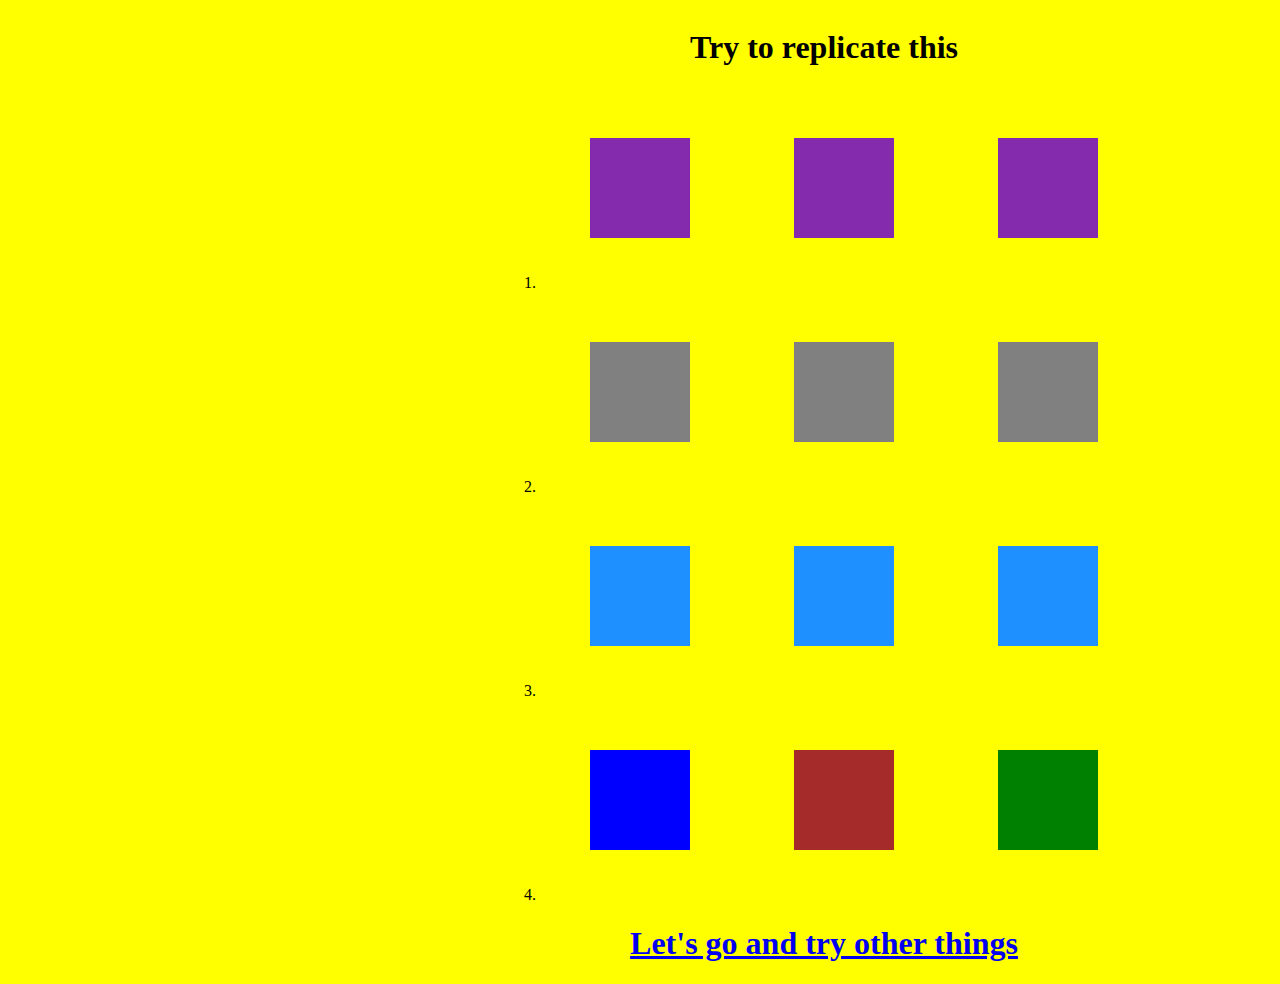
<file: index.html>
<!DOCTYPE html>
<html lang="en">
<head>
    <meta charset="UTF-8">
    <meta http-equiv="X-UA-Compatible" content="IE=edge">
    <meta name="viewport" content="width=device-width, initial-scale=1.0">
    <title>Document</title>
    <link rel="stylesheet" href="./index.css">
</head>
<body>    
    <div class="container">
        <div class="head" style="text-align: center;">
            <h1>
                Try to replicate this
            </h1>
        </div>
        <div class="listItem">
            <ol type="1">
                <li>
                    <div class="list1"></div>
                    <div class="list1"></div>
                    <div class="list1"></div>
                </li>
                <li>
                    <div class="list2"></div>
                    <div class="list2"></div>
                    <div class="list2"></div>
                </li>
                <li>
                    <div class="list3"></div>
                    <div class="list3"></div>
                    <div class="list3"></div>
                </li>
                <li>
                    <div class="list4"></div>
                    <div class="list5"></div>
                    <div class="list6"></div>
                </li>
            </ol>
        </div>
        <div class="bottom">
            <h1 style="text-align: center;">
                <a href="./index2.html"> Let's go and try other things </a>
            </h1>
        </div>
</body>
</html>
</file>
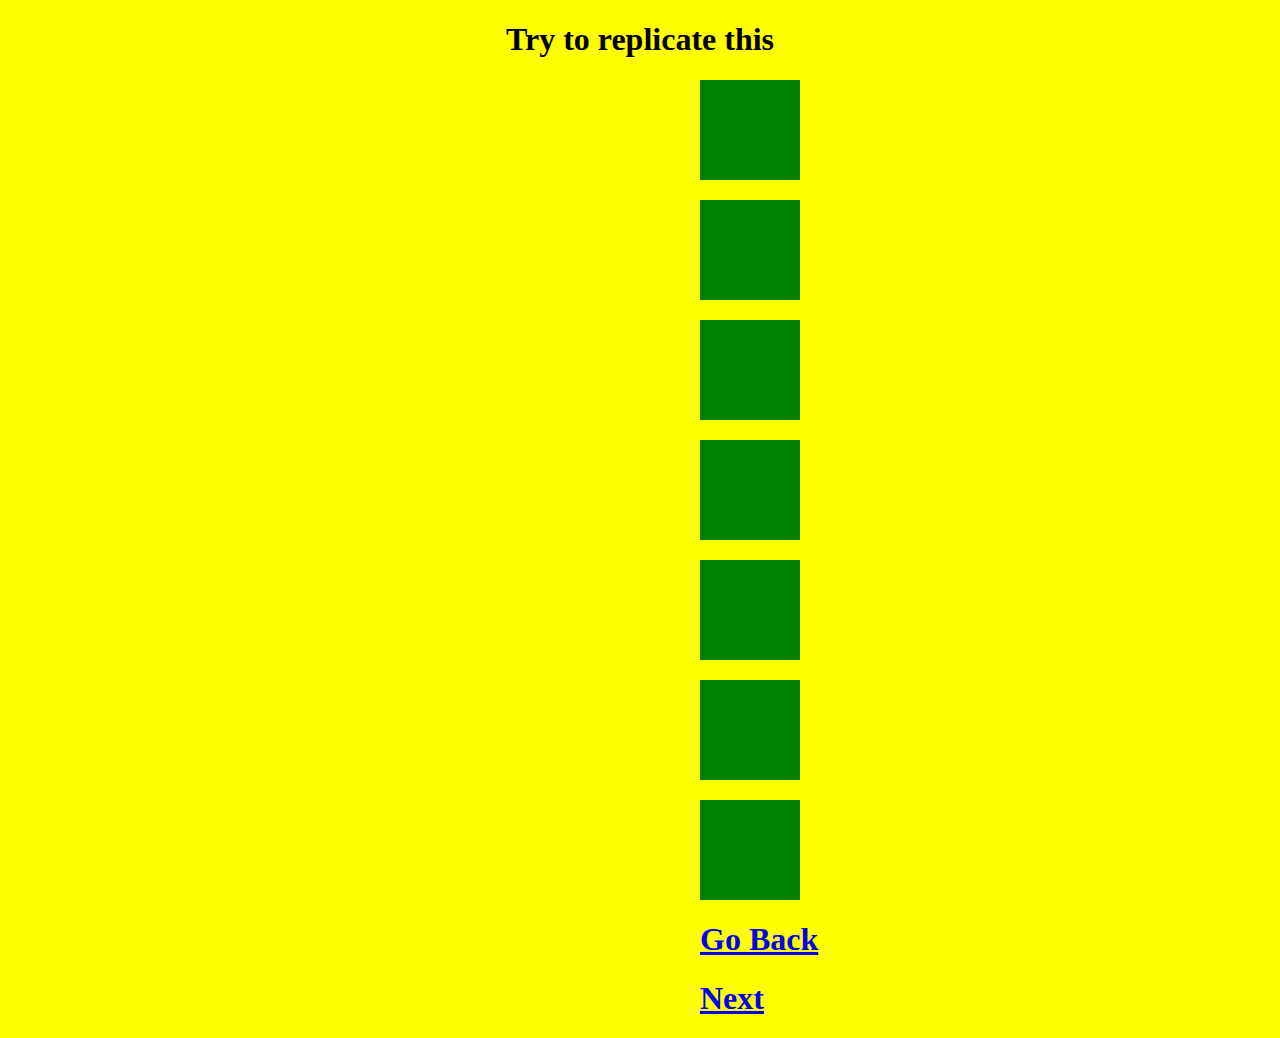
<file: index2.html>
<!DOCTYPE html>
<html lang="en">
<head>
    <meta charset="UTF-8">
    <meta http-equiv="X-UA-Compatible" content="IE=edge">
    <meta name="viewport" content="width=device-width, initial-scale=1.0">
    <title>Document</title>
    <link rel="stylesheet" href="./index2.css">
</head>
<body>
    <div class="head">
        <h1 style="text-align: center;">
            Try to replicate this
        </h1>
    </div>
    <div class="container">        
        <div class="itemList">
            <div class="item1"></div>
            <div class="item2"></div>
            <div class="item3"></div>
            <div class="item4"></div>
            <div class="item5"></div>
            <div class="item6"></div>
            <div class="item7"></div>
        </div>
        <div class="back">
            <a href="./index.html"> <h1>Go Back</h1> </a>
        </div>
        <div class="next">
            <a href="./index3.html"><h1>Next</h1></a>
        </div>
    </div>
</body>
</html>
</file>
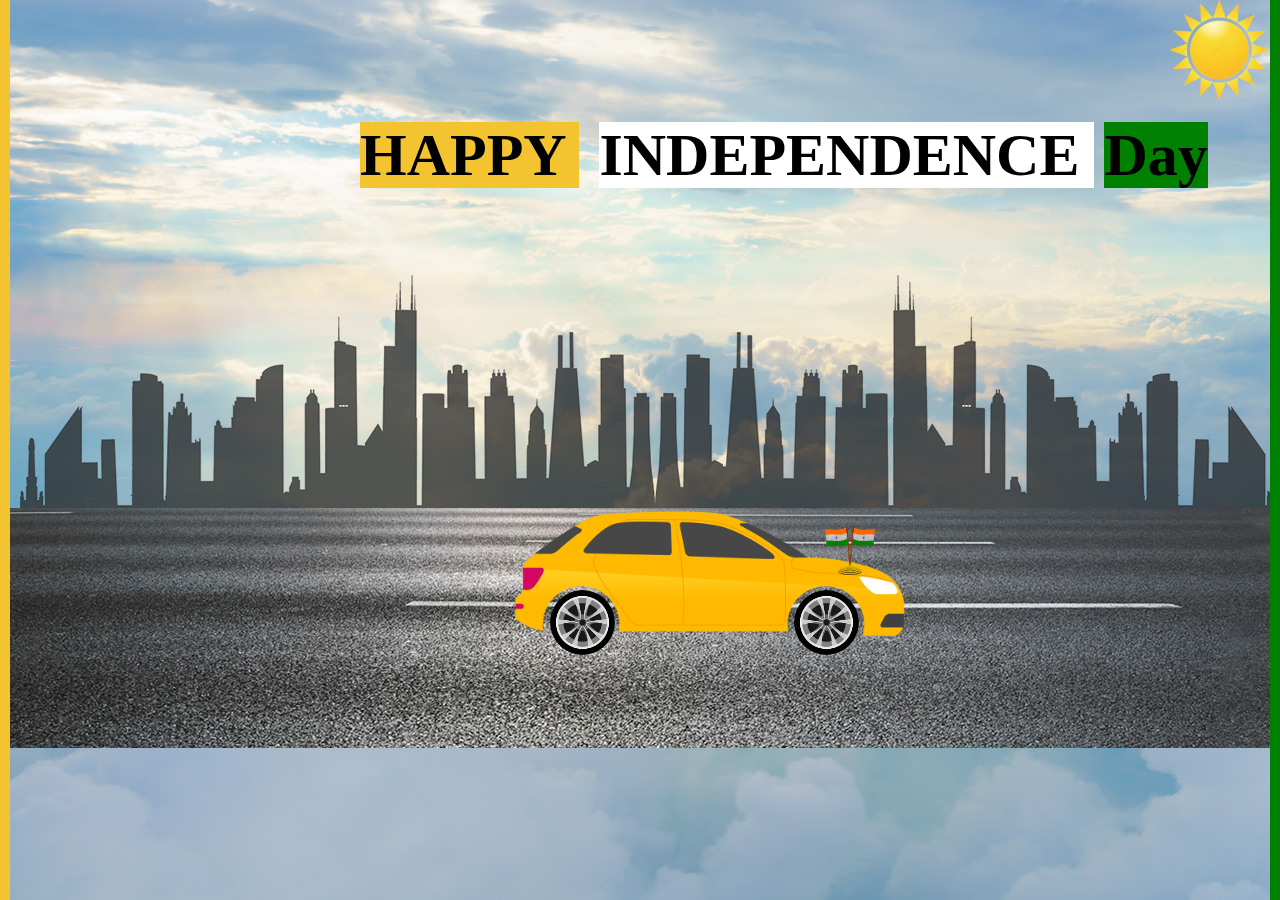
<file: index3.html>
<!DOCTYPE html>
<html lang="en">
<head>
    <meta charset="UTF-8">
    <meta http-equiv="X-UA-Compatible" content="IE=edge">
    <meta name="viewport" content="width=device-width, initial-scale=1.0">
    <title>Document</title>
    <link rel="stylesheet" href="./index3.css">
</head>
<body>
    <div class="container">
        <div class="sun">
            <img src="./sun.png" class="imgSun">
        </div>
        <div class="heading">
            <h1>
                <span style="background-color: #f4c430;font-size: 60px;font-weight: bolder;margin-right: 10px;">
                    HAPPY
                </span>
                <span style="background-color: white;font-size: 60px;font-weight: bolder; margin: 10px;">
                    INDEPENDENCE
                </span>
                <span style="background-color: green;font-size: 60px;font-weight: bolder;">
                    Day
                </span>
            </h1>
        </div>
        <div class="car">
            <img 
            class="carImg"
            src="./car (2).png">
            <img src="./wheel (2).png"  class="wheelRear">
            <img src="./wheel (2).png"  class="wheelFront">
            <img src="./flag.png" class="flag">
        </div>
        <div class="city">
           
        </div>        
        <div class="road">
            
        </div>
    </div>
</body>
</html>
</file>
<file: index.css>
body{
    background-color: yellow;
}

.container{
    position: absolute;
    left: 500px;
}

.list1{
    display: inline-block;
    align-items: center;
    margin: 50px;
    width: 100px;
    height: 100px;
    background-color: rgb(131, 43, 172);
    animation: anim1 4s linear infinite alternate;
}


@keyframes anim1 {
    0%{
        transform: skewX(30deg);
    }

    50%{
        transform: skewX(-30deg);
    }

    100%{
        transform: skewX(30deg);
    }
}


.list2{
    display: inline-block;
    margin: 50px;
    width: 100px;
    height: 100px;
    background-color: gray;
    animation: anim2 4s linear infinite alternate;
}

@keyframes anim2{

    0%{
        transform: skewY(30deg);
    }

    100%{
        transform: skewY(-30deg);
    }
}

.list3{
    display: inline-block;
    margin: 50px;
    width: 100px;
    height: 100px;
    background-color: dodgerblue;
    animation-name: anim3;
    animation-duration: 4s;
    animation-timing-function: ease-in-out;
    animation-iteration-count: infinite;
}

@keyframes anim3{
    0%{
        transform: rotate(0deg);
    }
    50%{
        transform: rotate(180deg);
    }
    100%{
        transform: rotate(360deg);
    }
}

.list4{
    display: inline-block;
    margin: 50px;
    width: 100px;
    height: 100px;
    background-color: blue;
    animation-name: anim4;
    animation-duration: 4s;
    animation-iteration-count: infinite;
}

@keyframes anim4{
    0%{
        transform: scaleY(1);
    }
    
    50%{
        transform: scaleY(0.5); 
    }

    100%{
        transform: scaleY(1); 
    }
}

.list5{
    display: inline-block;
    margin: 50px;
    width: 100px;
    height: 100px;
    background-color: brown;
    animation-name: anim5;
    animation-duration: 4s;
    animation-iteration-count: infinite;
}

@keyframes anim5{
    0%{
        transform: scaleX(1);
    }
    
    50%{
        transform: scaleX(0.5); 
    }

    100%{
        transform: scaleX(1); 
    }
}

.list6{
    display: inline-block;
    margin: 50px;
    width: 100px;
    height: 100px;
    background-color: green;
    animation-name: anim6;
    animation-duration: 4s;
    animation-iteration-count: infinite;
    animation-timing-function: ease-in-out;
    animation-direction: alternate;
}

@keyframes anim6{
    0%{
        transform: rotate(0deg);
    }
    50%{
        transform: rotate(180deg);
    }
    100%{
        transform: rotate(360deg);
    }
}


/* Media queries */

@media all and (max-width :1000px){

    body{
        background-color: greenyellow;
    }
    
    .container{
        position: absolute;
        left: 100px;
    }
    
    .list1{
        display: inline-block;
        align-items: center;
        margin: 50px;
        width: 100px;
        height: 100px;
        background-color: rgb(131, 43, 172);
        animation: anim1 4s linear infinite alternate;
    }
    
    
    @keyframes anim1 {
        0%{
            transform: skewX(30deg);
        }
    
        50%{
            transform: skewX(-30deg);
        }
    
        100%{
            transform: skewX(30deg);
        }
    }
    
    
    .list2{
        display: inline-block;
        margin: 50px;
        width: 100px;
        height: 100px;
        background-color: gray;
        animation: anim2 4s linear infinite alternate;
    }
    
    @keyframes anim2{
    
        0%{
            transform: skewY(30deg);
        }
    
        100%{
            transform: skewY(-30deg);
        }
    }
    
    .list3{
        display: inline-block;
        margin: 50px;
        width: 100px;
        height: 100px;
        background-color: dodgerblue;
        animation-name: anim3;
        animation-duration: 4s;
        animation-timing-function: ease-in-out;
        animation-iteration-count: infinite;
    }
    
    @keyframes anim3{
        0%{
            transform: rotate(0deg);
        }
        50%{
            transform: rotate(180deg);
        }
        100%{
            transform: rotate(360deg);
        }
    }
    
    .list4{
        display: inline-block;
        margin: 50px;
        width: 100px;
        height: 100px;
        background-color: blue;
        animation-name: anim4;
        animation-duration: 4s;
        animation-iteration-count: infinite;
    }
    
    @keyframes anim4{
        0%{
            transform: scaleY(1);
        }
        
        50%{
            transform: scaleY(0.5); 
        }
    
        100%{
            transform: scaleY(1); 
        }
    }
    
    .list5{
        display: inline-block;
        margin: 50px;
        width: 100px;
        height: 100px;
        background-color: brown;
        animation-name: anim5;
        animation-duration: 4s;
        animation-iteration-count: infinite;
    }
    
    @keyframes anim5{
        0%{
            transform: scaleX(1);
        }
        
        50%{
            transform: scaleX(0.5); 
        }
    
        100%{
            transform: scaleX(1); 
        }
    }
    
    .list6{
        display: inline-block;
        margin: 50px;
        width: 100px;
        height: 100px;
        background-color: green;
        animation-name: anim6;
        animation-duration: 4s;
        animation-iteration-count: infinite;
        animation-timing-function: ease-in-out;
        animation-direction: alternate;
    }
    
    @keyframes anim6{
        0%{
            transform: rotate(0deg);
        }
        50%{
            transform: rotate(180deg);
        }
        100%{
            transform: rotate(360deg);
        }
    }



}
</file>
<file: index2.css>
body{
    background-color:yellow;
}

.container{
    position: absolute;
    left: 700px;
}

.item1{
    width: 100px;
    height: 100px;
    background-color: green;
    margin-bottom: 20px;
    transition: width 4s;
}


.item1:hover{
    width: 300px;
}

.item2{
    width: 100px;
    height: 100px;
    background-color: green;
    margin-bottom: 20px;
    transition: width 4s,height 4s;
}

.item2:hover{
    width: 300px;
    height: 300px;
}

.item3{
    width: 100px;
    height: 100px;
    background-color: green;
    margin-bottom: 20px;
    transition: width 4s;
}

.item3:hover{
    width: 300px;
}

.item4{
    width: 100px;
    height: 100px;
    background-color: green;
    margin-bottom: 20px;
    transition: width 4s;
}

.item4:hover{
    width: 300px;
}

.item5{
    width: 100px;
    height: 100px;
    background-color: green;
    margin-bottom: 20px;
    transition: width 4s;
}

.item5:hover{
    width: 300px;
}

.item6{
    width: 100px;
    height: 100px;
    background-color: green;
    margin-bottom: 20px;
    transition: width 4s;
}

.item6:hover{
    width: 300px;
}

.item7{
    width: 100px;
    height: 100px;
    background-color: green;
    margin-bottom: 20px;
    transition: width 4s;
}


.item7:hover{
    width: 300px;
}


@media all and (max-width :1000px){
    
    .container{
        position: absolute;
        left: 700px;
    }

}
</file>
<file: index3.css>
body{
    background-image: url(./sky\ \(2\).jpg);
    margin: 0;    
    overflow: hidden;
    background-size: cover;
    background-position: center;
    position: relative;
    border-left: 10px solid #f4c430;
    border-right: 10px solid green;
    height: 100vh;
}

.heading{
    position: absolute;
    top: 100px;
    left: 350px;
}

.imgSun{
    width: 100px;
    height: 100px;
    position: absolute;
    right: 0;
    animation: sunAnim 480s linear infinite;
}

@keyframes sunAnim{
    0%{
        transform: translateX(0px);
    }

    50%{
        transform: translate(-2000px) ;
    }

    100%{
        transform: translate(-4000px) ;
    }
}

.city{
    background-repeat: repeat-x;
    width: 500%;
    background-image: url(./city\ \(2\).png);
    height: 18rem;
    position: relative;
    top: 260px;
    left: 10px;
    animation: cityAnim 10s linear infinite;
    z-index: -1;
}


@keyframes cityAnim{
    0%{
        transform: translateX(0px);
    }

    50%{
        transform: translate(-2000px) ;
    }

    100%{
        transform: translate(-4000px) ;
    }
}

.road{
    background-repeat: repeat-x;
    width: 500%;
    background-image: url(./road\ \(2\).jpg);
    height: 15rem;
    position: relative;
    top: 220px;
    animation: roadAnim 10s linear infinite;
    z-index: -1;
}


@keyframes roadAnim{
    0%{
        transform: translateX(0px);
    }

    50%{
        transform: translate(-2000px) ;
    }

    100%{
        transform: translate(-4000px) ;
    }
}

.car{
    position: relative;
    left: 500px;
}
/* 
@keyframes carAnim{
    0%{
        transform: translateX(0px);
    }

    50%{
        transform: translate(2000px) ;
    }

    100%{
        transform: translate(4000px) ;
    }
} */

.carImg{
    width: 400px;
    position: absolute;
    top: 500px;
}

.flag{
    height: 50px;
    width: 50px;
    position: absolute;
    top: 525px;
    left: 315px;
}

.wheelRear{
    width: 65px;
    position: absolute;
    top: 590px;
    left: 40px;
    animation: wheelRearAnim 1ms linear infinite;
}

@keyframes wheelRearAnim{
    0%{
        transform: rotate(0deg);
    }

    50%{
        transform: rotate(180deg);
    }

    100%{
        transform: rotate(360deg);
    }
}


.wheelFront{
    width: 65px;
    position: absolute;
    top: 590px;
    left: 284px;
    animation: wheelFrontAnim 1ms linear infinite;
}

@keyframes wheelFrontAnim{
    0%{
        transform: rotate(0deg);
    }

    50%{
        transform: rotate(-90deg);
    }

    100%{
        transform: rotate(360deg);
    }
}
</file>
